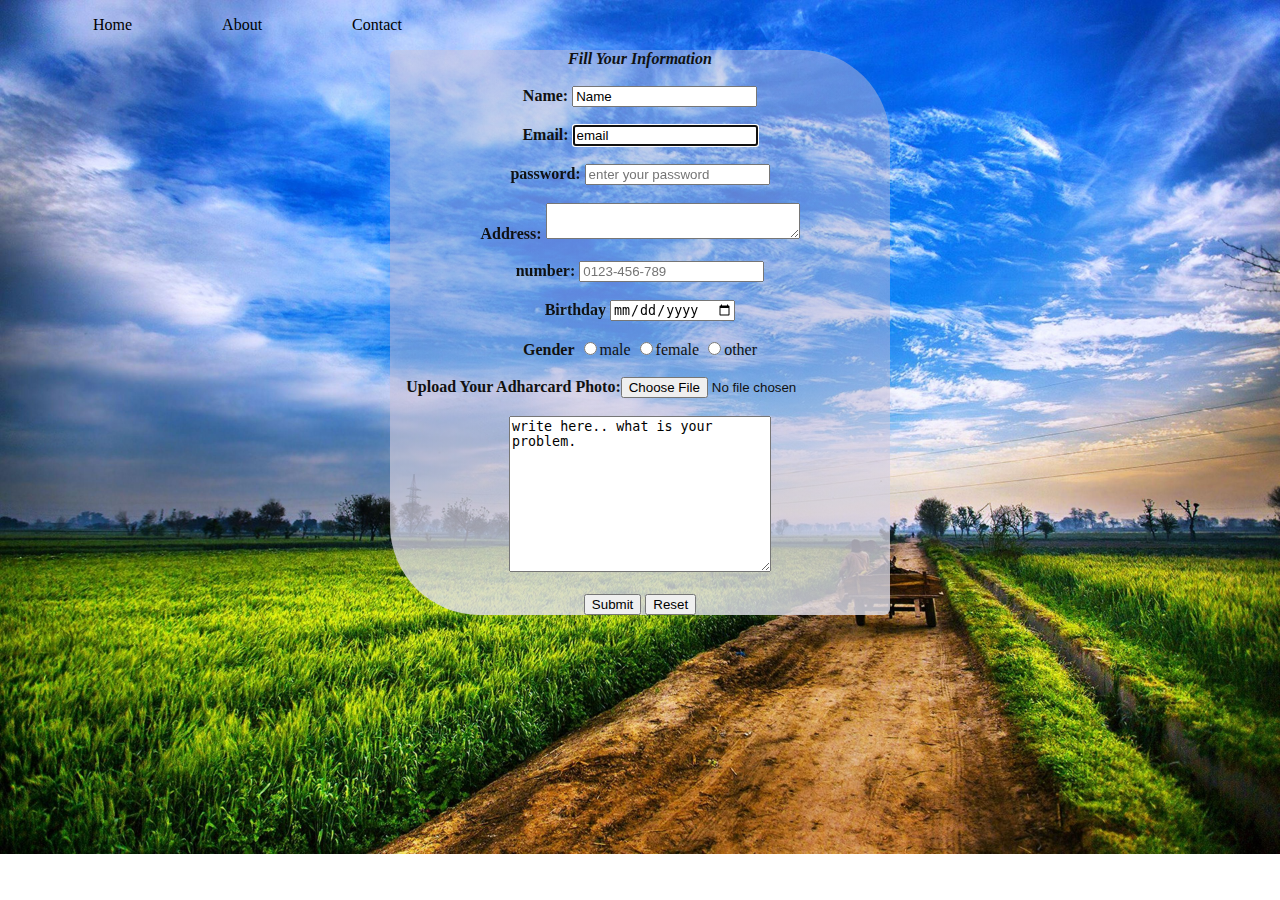
<file: Farmer.html>
<!DOCTYPE html>
<html lang="en">
<head>
    <meta charset="UTF-8">
    <meta http-equiv="X-UA-Compatible" content="IE=edge">
    <meta name="viewport" content="width=device-width, initial-scale=1.0">
    <title>Farmer</title>
    <link rel="stylesheet" href="Farm.css">
<style>
    body{
    background: url('fr.jpg');
    background-repeat: no-repeat;
    background-size: 100%;
    flex-wrap: wrap;
        /* background: url('https://www.google.com/url?sa=i&url=https%3A%2F%2Feconomictimes.indiatimes.com%2Fnews%2Feconomy%2Fpolicy%2Fgovt-forms-society-to-run-centre-funded-farmer-schemes%2Farticleshow%2F73323101.cms&psig=AOvVaw1JL5sI7xaBPQHtHDiBCKVt&ust=1626104036287000&source=images&cd=vfe&ved=0CAoQjRxqFwoTCMD1_-6r2_ECFQAAAAAdAAAAABAE'); */
    }
</style>
</head>

<body>
    
    <header>
        <div class="nav">
            <ul>
            <li><a href="#">Home</a></li>
            <li><a href="#">About</a></li>
            <li><a href="#">Contact</a></li>
        </ul>
        </div> 
    </header>
    
    <div class="form">
    <form action="fill "><b><i>Fill Your Information</i></b>
        <br> <br>
       <b> Name:</b> <input type="text"  id="name" value="Name"  placeholder = "Enter Full Name", required><br><br>
        
       <b> Email:</b> <input type="email"  id="email" value="email" placeholder= "Enter Your email"autofocus><br><br>
       <b> password:</b> <input type="password" name="password" id="password" placeholder="enter your password"><br><br>
        <b>Address:</b>

         <textarea rows="2" cols="29"></textarea><br><br>
        
         <b> number:</b> <input type="number" name="number" id="number" placeholder="0123-456-789"><br><br>
        <b>Birthday</b>
        <input type="date" id="birthday" name="birthday"><br><br>
        
        <b>Gender</b>
        
        
        <input type="radio" name="male" id="gender">male
        
        <input type="radio" id="gender" name="female"required>female
        <input type="radio" name="other" id="gender">other<br><br>
        <b>Upload Your  Adharcard Photo:</b><input type="file" name="filr" id="file"><br><br>
        <textarea name="text" id="text" cols="30" rows="10">write here.. what is your problem.</textarea><br><br>
        <input type="button" value="Submit">
        <input type="button" value="Reset">

    </form>
</div>
</body>
</html>
</file>
<file: Farm.css>
.nav li{float: left;
    text-align: center;
    display: block;
    justify-content: space-between;
    text-decoration: none;

    
}
li a{
    color: aliceblue;
    text-decoration: none;
    color:black;
    margin: 45px;
    
}
.nav ul{overflow: auto;}
.nav  a:hover{
    background-color: rgba(4, 71, 15, 0.952);
}
.form{margin: auto;
    color: #101111;
    flex-wrap: wrap;
    text-align: center;
    width: 500px;
    height: auto;
    border-radius: 6px 90px 6px 90px;
    background-color: transparent;
    background: linear-gradient(rgba(201, 194, 218, 0.459) , rgba(189, 181, 211, 0.5),rgba(222, 221, 231, 0.836) );
    text-decoration: none;

}
</file>
